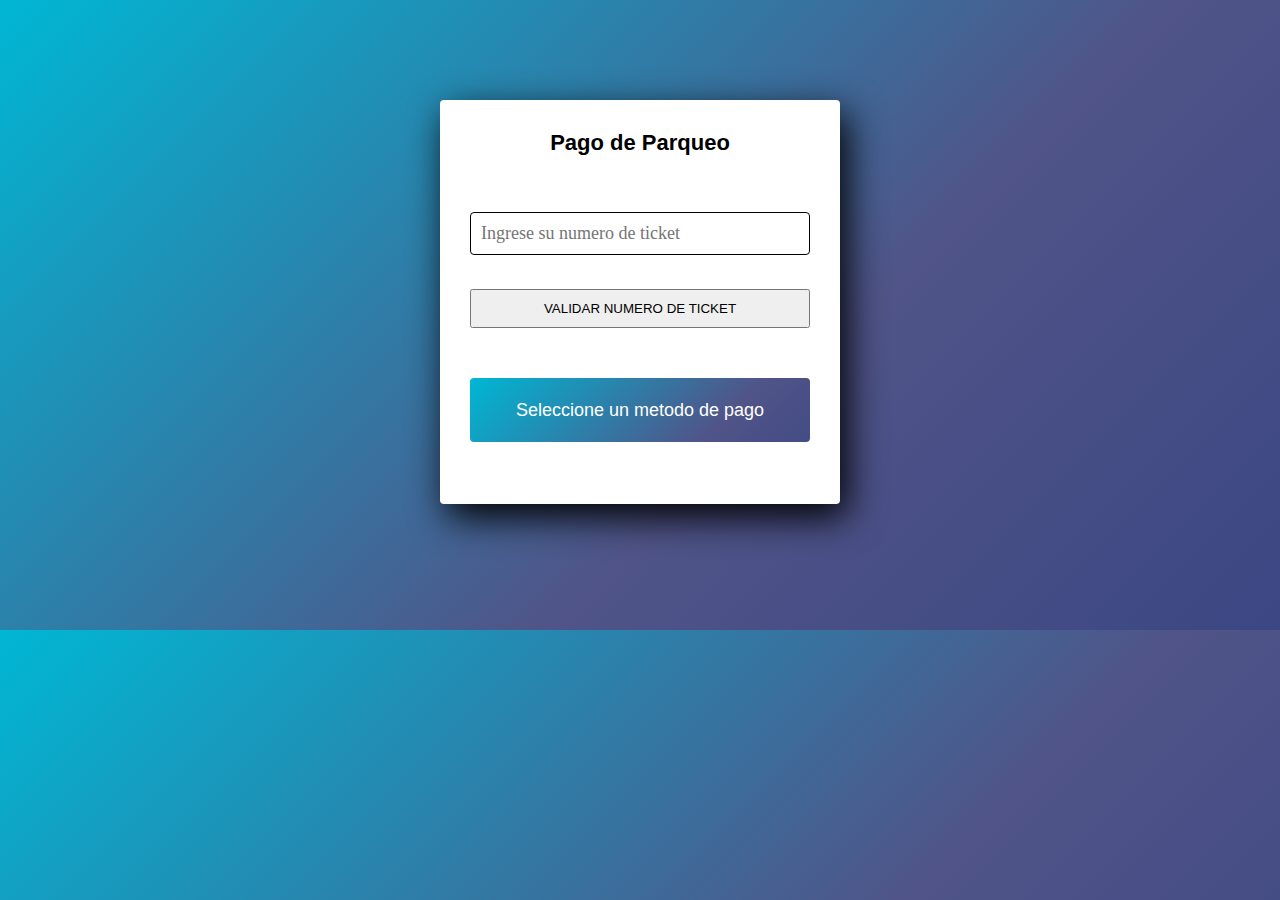
<file: index.html>
<!-- Josue David Garcia Arango, 0909-21-11375 -->

<!DOCTYPE html>
<html lang="es">

<head>
    <meta charset="UTF-8"> 
    
    <title>Proyecto Final | Josue Arango </title>

</head>


<link rel="stylesheet" href="style.css">

<script> alert('Bienvenido al programa para el pago de su parqueo, se le solicita que ingrese correctamente los datos que se le presentaran a continuacion')</script>

    <body>


        <form  class="form-register">  
			<h4>Pago de Parqueo</h4>
            <br>
			<br>
            <input class="controls" type="text" id="ticket" placeholder="Ingrese su numero de ticket">
			<br>
			<br>
			 <input class="control" type="button" value="VALIDAR NUMERO DE TICKET" onclick="alert( ejecutar(1,2) );">  <br>  <br> 


			<script>
                var ejecutar = function(t){     
                var t = parseFloat(document.getElementById("ticket").value); 

                if (t<1000000) {
					location.href=location.href;
					return "El numero de ticket es invalido, recuerda que los ticket son de 7 digitos";  
				}
				if (t>9999999) {
					location.href=location.href;
					return "El numero de ticket es invalido, recuerda que los de ticket son de 7 digitos";  
				}    
				else {
					return "Numero de ticket valido, puede continuar con el proceso"
				}  

            }


        </script>

			<div class="cont-menu">
				<div class="cont-enlace">
					<div class="opcion">
						<p> Seleccione un metodo de pago </p>
						<p class="icono"> </p>
					</div>
					<div class="enlace">
						<a href="efectivo.html"> Efectivo </a>
						<a href="tarjeta.html"> Tarjeta de credito </a>
					</div>
				</div>
			</div>


        </form>

		<br>
		<br>
		<br>
		<br>
		<br>
		<br>
		<br>

    </body>

	<script src="app.js"></script>
</html>
</file>
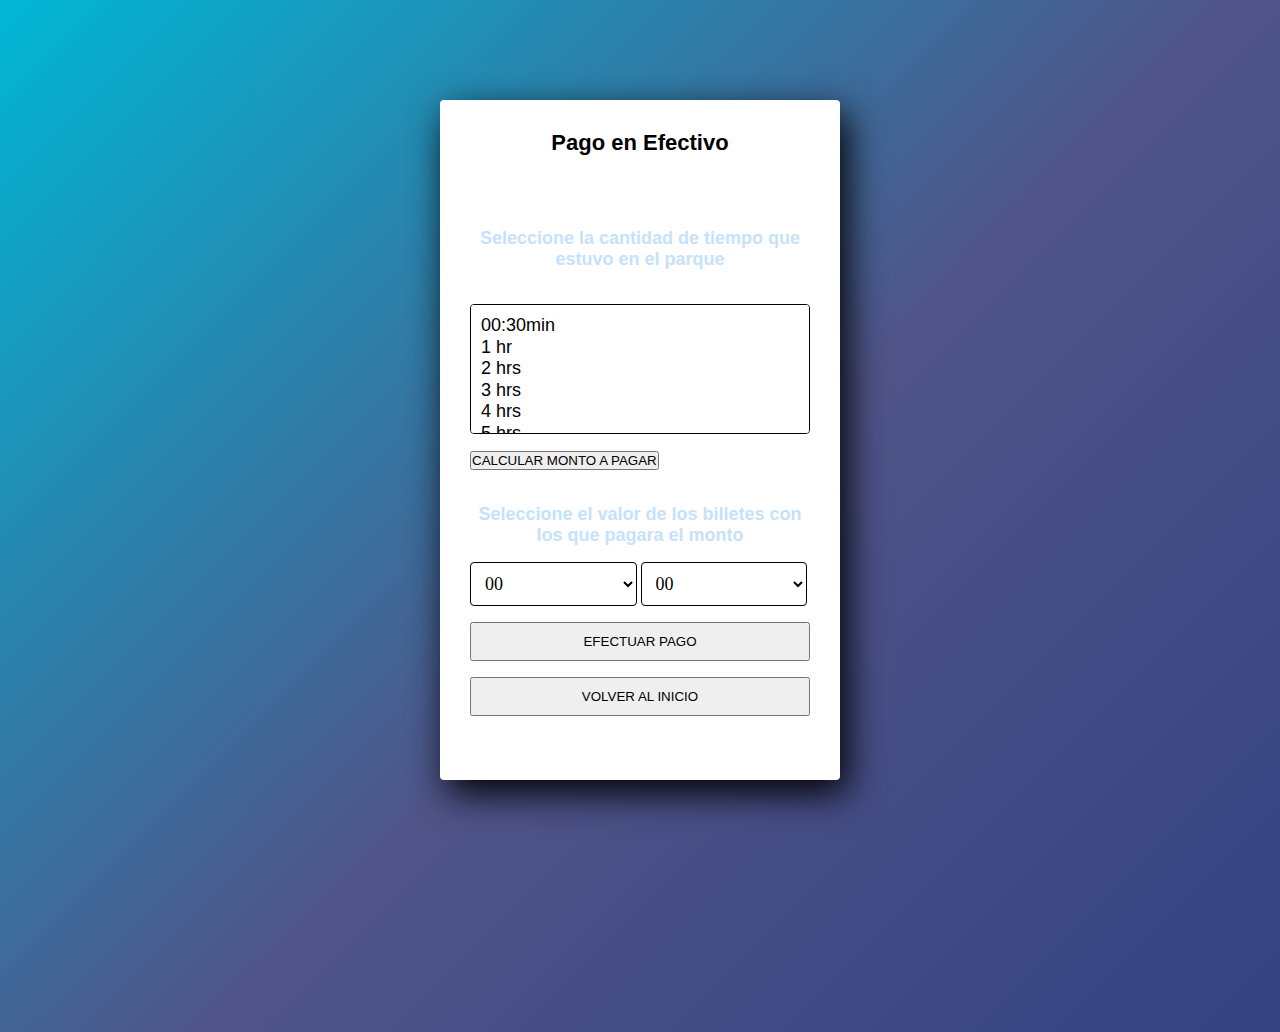
<file: efectivo.html>
<!-- Josue David Garcia Arango, 0909-21-11375 -->

<!DOCTYPE html>
<html>
<head>
	<meta charset="utf-8">
	<title>Pago en efectivo | Josue Arango</title>
</head>

<link rel="stylesheet" href="style.css">
<link rel="stylesheet" href="index.html">
<body>

	<form action="index.html" method="post" class="form-register">  
		<h4>Pago en Efectivo</h4>
		<br>
		<br>

		<h1 class="texto2">Seleccione la cantidad de tiempo que estuvo en el parque</h1>

		<br>
		
<select class="controls" name="" id="list" size="5" onchange="getSelectValue () ;">              

	<option value="0.5">00:30min</option>
			<option value="1">1 hr</option>
			<option value="2">2 hrs</option>
			<option value="3">3 hrs</option>
			<option value="4">4 hrs</option>
			<option value="5">5 hrs</option>
			<option value="6">6 hrs</option>
			<option value="7">7 hrs</option>
			<option value="8">8 hrs</option>
			<option value="9">9 hrs</option>
			<option value="10">10 hr</option>
			<option value="11">11 hrs</option>
			<option value="13">13 hrs</option>
			<option value="14">14 hrs</option>
			<option value="15">15 hr</option>
			<option value="16">16 hrs</option>
			<option value="17">17 hrs</option>
			<option value="18">18 hrs</option>
			<option value="19">19 hrs</option>
			<option value="20">20 hr</option>
			<option value="21">21 hrs</option>
			<option value="22">22 hrs</option>
			<option value="23">23 hrs</option>
			<option value="24">24 hrs</option>
</select>

<script>
	function getSelectValue() {
		console.log(selectedValue)
	}
	alert (SelectedValue);
</script>

<br>	

<input type="button" value="CALCULAR MONTO A PAGAR" class="container" id="tc" onclick="alert( ejecutar(1) );"> 

<br>
<br>

<script>
    var ejecutar= function(a){     
		var SelectedValue = document.getElementById("list").value;
		var a=(SelectedValue*10)
     {
     return "El monto a pagar es de " +a+"Q";
 }

}

</script>


<h1 class="texto2">Seleccione el valor de los billetes con los que pagara el monto</h1>

		<select class="select" name="" id="list1" onchange="getSelectValue1 ();">              
			<option disabled="">En caso de usar solo un billete use esta lista</option>     
			<option value="0">00</option>  
			<option value="5">5Q</option>
					<option value="10">10Q</option>
					<option value="20">20Q</option>
					<option value="50">50Q</option>
					<option value="100">100Q</option>
					<option value="200">200Q</option>
		</select>

		<script>
			function getSelectValue1() {
				console.log(selectedValue1)
			}
			alert (SelectedValue1);
		</script>

		<select class="select" name="" id="list2" onchange="getSelectValue2 ();">              
			<option disabled="">En caso de usar mas de un billete use esta lista tambien</option>   
			<option value="0">00</option>    
			<option value="5">5Q</option>
					<option value="10">10Q</option>
					<option value="20">20Q</option>
					<option value="50">50Q</option>
					<option value="100">100Q</option>
					<option value="200">200Q</option>
		</select>

	

<script>
	function getSelectValue2() {
		console.log(selectedValue2)
	}
	alert (SelectedValue2);
</script>



		<input class="control" type="button" value="EFECTUAR PAGO" onclick="alert( ejecutar1(1) );">  
		<input class="control" type="submit" value="VOLVER AL INICIO"><br>  <br> 
    </form>





	</script>

	<script>
		var ejecutar1 = function(t){     
		var SelectedValue1 = document.getElementById("list1").value;
		var SelectedValue = document.getElementById("list").value;
		var SelectedValue2 = document.getElementById("list2").value;
		var resultado =(Number(SelectedValue1)+Number(SelectedValue2));
		var a=(SelectedValue*10)
		var cambio=resultado-a;

	


		if (resultado<a) {
					location.href=location.href;
					return "El valor de los billetes seleccionados es menor al del monto a pagar, pruebe con otros billetes de mas valor";  
				}
				
				else {
					location.href=location.href;
					return "Transferencia realizada con exito, su cambio es de " +cambio +"Q, gracias por usar el programa"
				}  

	}


</script>




	<br>
	<br>
	<br>
	<br>
	<br>
	<br>
	<br>
	<br>
	<br>
	<br>
	<br>
	<br>
	<br>
	<br>
</body>
</html>
</file>
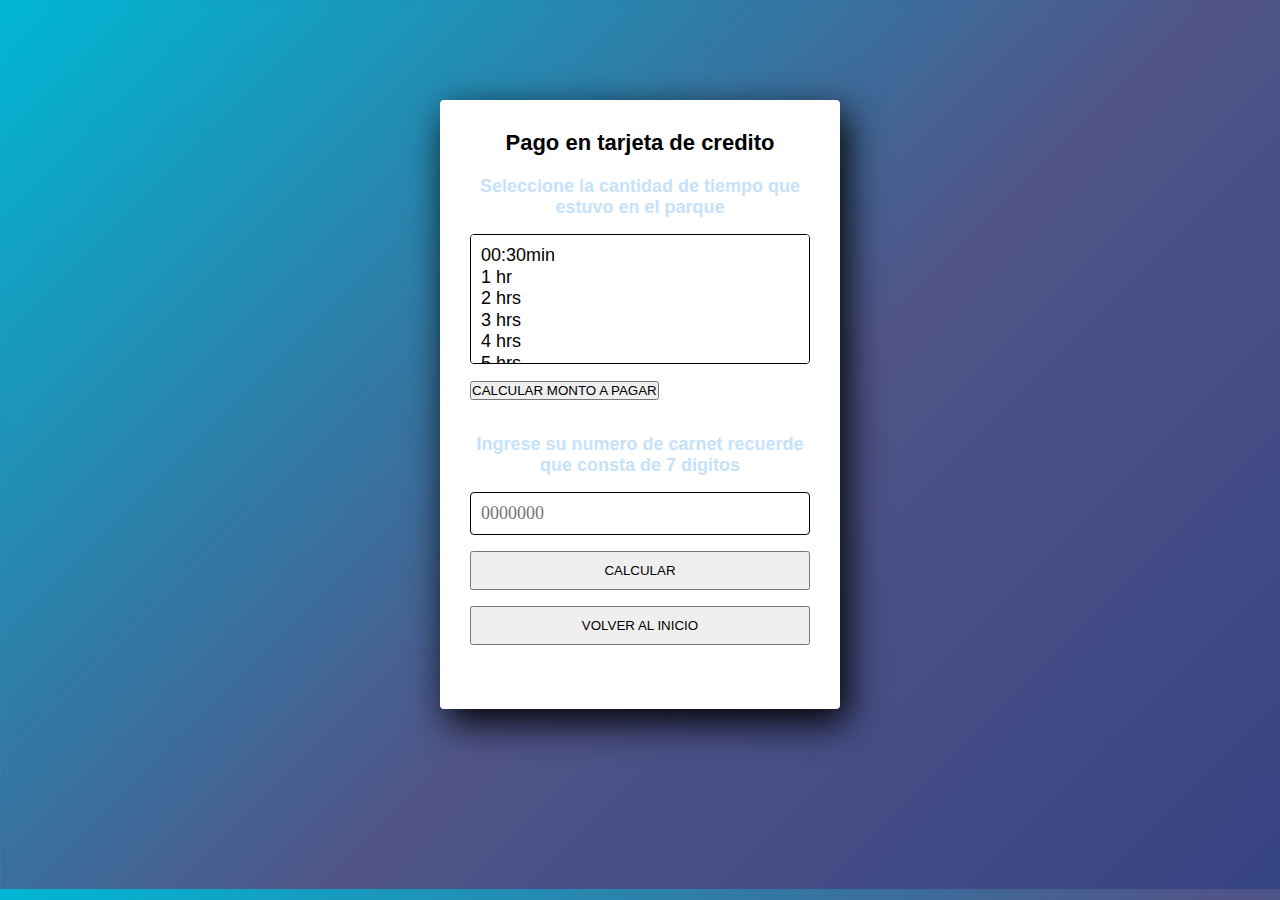
<file: tarjeta.html>
<!-- Josue David Garcia Arango, 0909-21-11375 -->

<!DOCTYPE html>
<html>
<head>
	<meta charset="utf-8">
	<title>Pago en tarjeta de credito | Josue Arango</title>
</head>

<link rel="stylesheet" href="style.css">
<link rel="stylesheet" href="index.html">
<body>

	<form  action="index.html" method="post" class="form-register">  
		<h4>Pago en tarjeta de credito</h4>

		<h1 class="texto2">Seleccione la cantidad de tiempo que estuvo en el parque</h1>


<select class="controls" name="" id="list" size="5" onchange="getSelectValue () ;">              

	<option value="0.5">00:30min</option>
			<option value="1">1 hr</option>
			<option value="2">2 hrs</option>
			<option value="3">3 hrs</option>
			<option value="4">4 hrs</option>
			<option value="5">5 hrs</option>
			<option value="6">6 hrs</option>
			<option value="7">7 hrs</option>
			<option value="8">8 hrs</option>
			<option value="9">9 hrs</option>
			<option value="10">10 hr</option>
			<option value="11">11 hrs</option>
			<option value="13">13 hrs</option>
			<option value="14">14 hrs</option>
			<option value="15">15 hr</option>
			<option value="16">16 hrs</option>
			<option value="17">17 hrs</option>
			<option value="18">18 hrs</option>
			<option value="19">19 hrs</option>
			<option value="20">20 hr</option>
			<option value="21">21 hrs</option>
			<option value="22">22 hrs</option>
			<option value="23">23 hrs</option>
			<option value="24">24 hrs</option>
</select>

<script>
	function getSelectValue() {
		console.log(selectedValue)
	}
	alert (SelectedValue);
</script>

<input type="button" value="CALCULAR MONTO A PAGAR" class="container" id="tc" onclick="alert( ejecutar(1) );"> 

<br>
<br>

<script>
    var ejecutar= function(a){     
		var SelectedValue = document.getElementById("list").value;
		var a=(SelectedValue*10)
     {
     return "El monto a pagar es de " +a+"Q";
 }

}

</script>



		<h1 class="texto2">Ingrese su numero de carnet recuerde que consta de 7 digitos</h1>
		<input class="controls" type="text" id="carnet" placeholder="0000000">
		 <input class="control" type="button" value="CALCULAR" onclick="alert( ejecutar1(1,2) );">
		 <input class="control" type="submit" value="VOLVER AL INICIO"><br>  <br>  
    </form>

	<script>
		var ejecutar1 = function(c){     
		var c = parseFloat(document.getElementById("carnet").value); 
		var SelectedValue = document.getElementById("list").value;
		var a=(SelectedValue*10)

		if (c<1000000) {
			location.href=location.href;
			return "El numero de carnet es invalido, recuerda que los numero de carnet son de 7 digitos";  
		}
		if (c>9999999) {
			location.href=location.href;
			return "El numero de carnet es invalido, recuerda que los de carnet son de 7 digitos";  
		}    
		else {
			location.href=location.href;
			return "La transferencia ha sido realizada exitosamente, se han retirado " +a +"Q de su cuenta, gracias por usar el programa"
		}  

	}


</script>


	<br>
	<br>
	<br>
	<br>
	<br>
	<br>
	<br>
	<br>
	<br>
	<br>
</body>
</html>
</file>
<file: style.css>
*{
   
    margin: 0;
    padding: 0;
    box-sizing: border-box;
    font-family: 'Poppins', sans-serif;
    animation: animacion 10s infinite;
    

}

body {
    background-image: linear-gradient(135deg,#00B7D4, #505488, #2F3F80, #161569, #5A4894, #A950A1,#FF7CAE);
background-size: 500%;
}

.texto{
    color:aliceblue;
    text-align: center;
    margin: 100px 0;
    font-size: 10px;
}

.texto2{
    color:rgb(198, 226, 250);
    text-align: center;
    margin: 16px auto;
    font-size: 18px;
}






@keyframes animacion{
    0%{
        background-position: 0% 100%;
    }
    50%{
        background-position: 100% 50%;
    }
    100%{
        background-position: 0% 50%;
    }
}


.form-register {
width: 400px;
background: #ffffff;
padding: 30px;
margin: auto;
margin-top: 100px;
border-radius: 4px;
font-family: 'calibri';
color: rgb(0, 0, 0);
box-shadow: 7px 13px 37px #000;
}

.form-register h4 {
font-size: 22px;
margin-bottom: 20px;
text-align: center;
}

.controls {
width: 100%;
background: #ffffff;
padding: 10px;
border-radius: 4px;
margin-bottom: 16px;
border: 1px solid #000000;
font-family: 'calibri';
font-size: 18px;
color: rgb(0, 0, 0);
}

.select {
    width: 49%;
    background: #ffffff;
    padding: 10px;
    border-radius: 4px;
    margin-bottom: 16px;
    border: 1px solid #000000;
    font-family: 'calibri';
    font-size: 18px;
    color: rgb(0, 0, 0);
    }

    .select2 {
        width: 49%;
        padding: 10px;
        border-radius: 4px;
        margin-bottom: 16px;
        border: 1px solid #000000;
        font-family: 'calibri';
        font-size: 18px;
        color: rgb(0, 0, 0);
        }

.control {
    width: 100%;
    padding: 10px;
    margin-bottom: 16px;
    
    }


.form-register p {
height: 40px;
text-align: center;
font-size: 18px;
line-height: 40px;
}

.form-register a {
color: rgb(0, 0, 0);
text-decoration: none;
}

.form-register a:hover {
color: rgb(0, 0, 0);
text-decoration: underline;
}

.form-register .botons {
width: 100%;
background: linear-gradient(135deg,#00B7D4, #505488, #2F3F80, #161569, #5A4894, #A950A1,#FF7CAE);
animation: animacion2 10s infinite;
background-size: 500%;



border: none;
padding: 12px;
color: white;
margin: 16px 0;
font-size: 16px;
}

@keyframes animacion2{
    0%{
        background-position: 0% 100%;
    }
    50%{
        background-position: 100% 50%;
    }
    100%{
        background-position: 0% 50%;
    }
 }

 .seleccion{
    border: 3px solid #58ACFA;
    background-color:#2ECCFA;
    color:white;
    width:150px;
    height:35px;

    width: 100%;
padding: 10px;
margin-bottom: 16px;
border: 1px solid #000000;
font-family: 'calibri';
font-size: 18px;

}



/* Lista desplegable */

.cont-menu{
    width: 100%;
    margin: 16px auto;
    
    
}

.cont-menu .cont-enlace{
    box-shadow: 0px 0px 2px 1px white;
}

/* Estilos para las opciones */
.cont-menu .cont-enlace .opcion{
    display: flex;
    
    cursor: pointer;
    user-select: none;
    background: #ffffff;
padding: 10px;
border-radius: 4px;
margin-bottom: 16px;
border: 1px solid #000000;
font-family: 'calibri';
font-size: 18px;
color: rgb(0, 0, 0);



background: linear-gradient(135deg,#00B7D4, #505488, #2F3F80, #161569, #5A4894, #A950A1,#FF7CAE);
animation: animacion2 10s infinite;
background-size: 500%;



border: none;
padding: 12px;
color: white;
margin: 16px 0;
font-size: 16px;

 }






/* Efecto para aparacer y desaparecer enlaces */
.cont-menu .cont-enlace .enlace{
    height: 0;
    overflow: hidden;
}

.cont-menu .cont-enlace .animation{
    height: 100%;
}

/* Estilos para los enlaces */
.cont-menu .cont-enlace .enlace a{
    display: block;
    padding: 10px 15px;
    text-decoration: none;
    font-size: 20px;
    color: rgba(0,0,0,.8);
    background-color: rgb(255, 255, 255);
    padding: 10px;
border-radius: 4px;
margin-bottom: 16px;
border: 1px solid #000000;
font-family: 'calibri';
font-size: 18px;
color: rgb(0, 0, 0);
}

.cont-menu .cont-enlace .enlace a:hover{
    background-color: #1a567e;
    color: rgb(255, 255, 255);
}

.opcion{
    justify-content: center;
}
</file>
